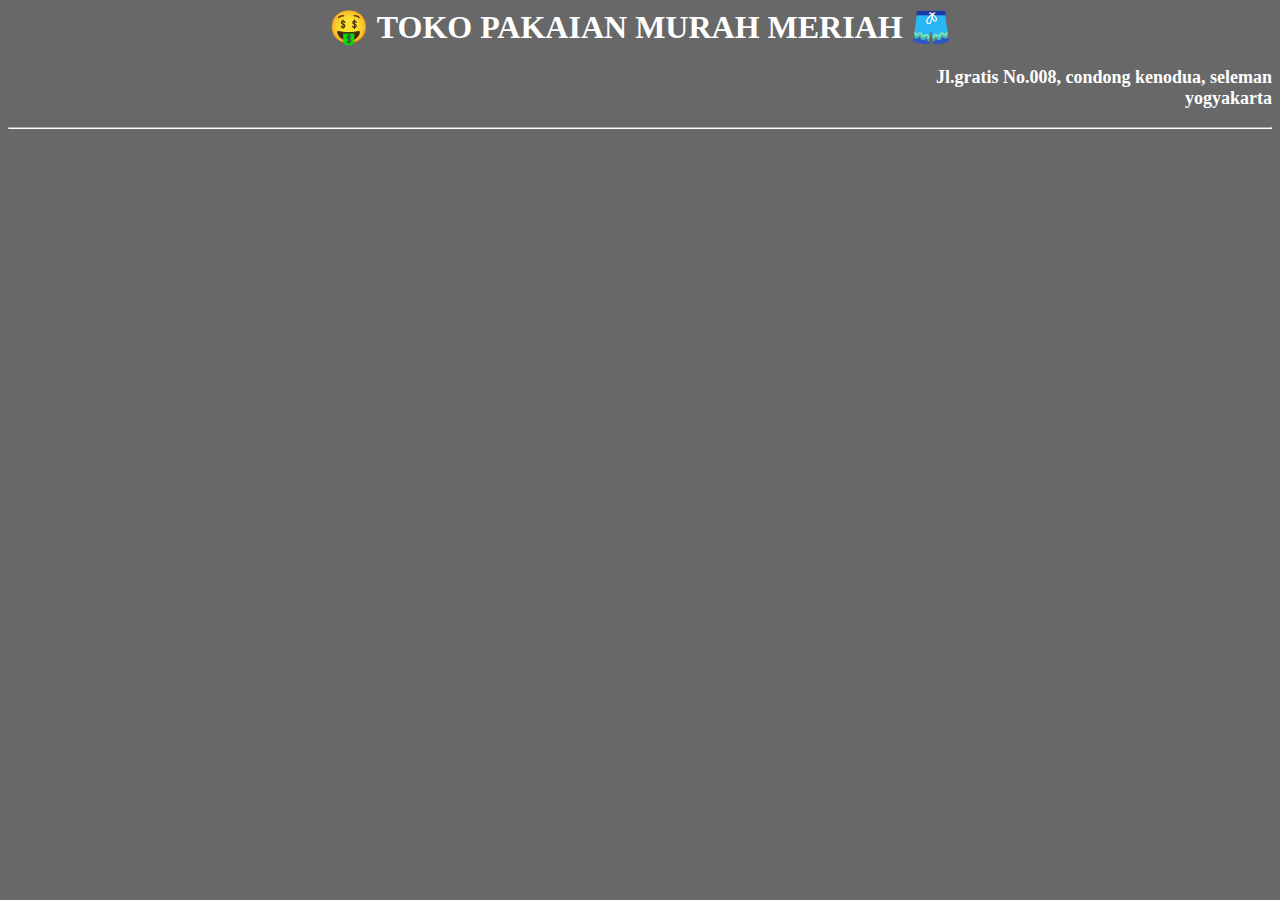
<file: M04/Latihan_01.html>
<html >
    <head>
        <title> latihan 1 </title>
        <style type="text/css"> /* ini selektor h1 di jadikan sebuah
            komentar h1 {background-color: purpule; }*/
            body{
                background-color: rgb(104, 104, 104);
                color: rgb(255, 255, 255);
            }
            h1{
               text-align: center;
            }
            p{
                text-align: right;
                font-size: 18px;
                font-weight: bold;
                color: rgb(255, 255, 255);
            }
            hr{
                border-color: rgb(255, 255, 255);
            }
            </style>
</head>
<body>
    <h1> 🤑 TOKO PAKAIAN MURAH MERIAH 🩳</h1>
    <P> Jl.gratis No.008, condong kenodua, seleman <br/> yogyakarta</P> 
    <hr/>  
</body>
</html>
</file>
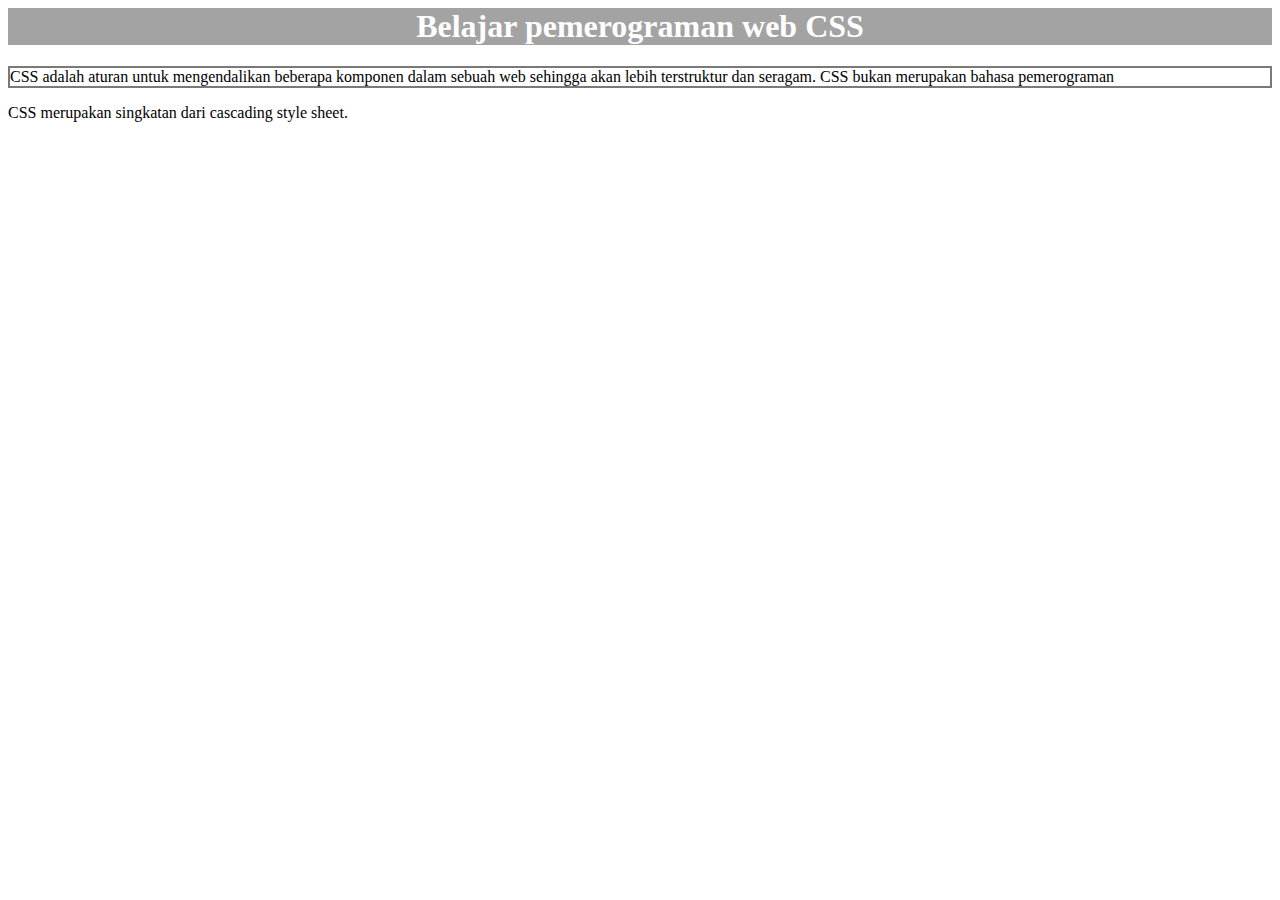
<file: M04/Latihan_02.html>
<html>
    <head>
        <title> latihan 2</title>
    </head>
</html>
    <body>
        <h1 style="background-color: rgb(163, 163, 163);
                color: white;
                text-align: center;"> Belajar pemerograman web CSS 
                </h1>
        <p style="border: 2px solid rgb(121, 121, 121);" >
                CSS adalah aturan untuk mengendalikan beberapa komponen dalam
                sebuah web sehingga akan lebih terstruktur dan seragam. 
                CSS bukan merupakan bahasa pemerograman
        </p>
        <p> CSS merupakan singkatan dari cascading style sheet. </p>
    </body>
</file>
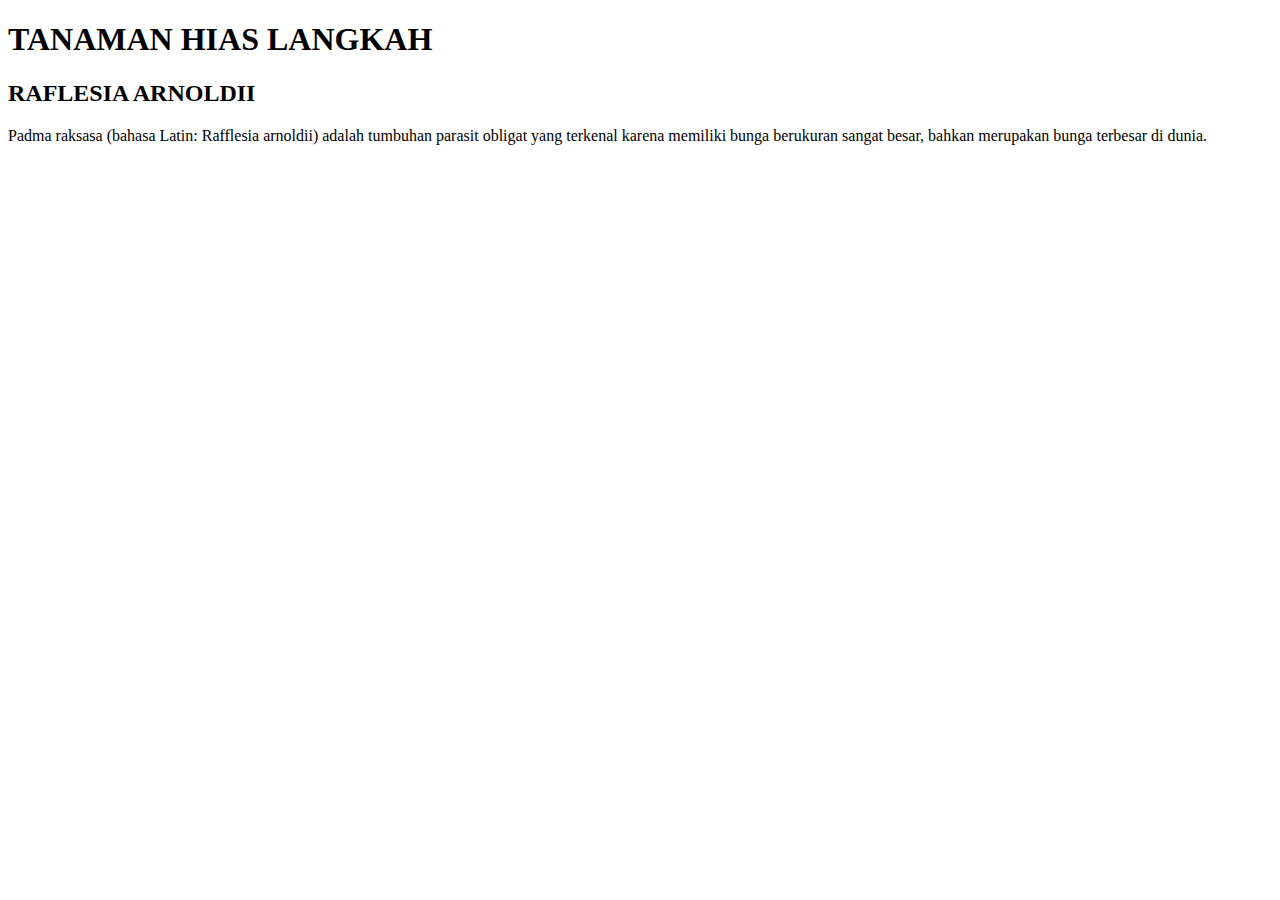
<file: M04/Latihan_03.html>
<!DOCTYPE html>
<html>
    <head>
        <title>Latihan 3</title>
        <link rel="stylesheet" type="text/css" href="#">
    </head>
    <body>
        <h1> TANAMAN HIAS LANGKAH</h1>
        <h2>RAFLESIA ARNOLDII</h2>
        <p>Padma raksasa (bahasa Latin: Rafflesia arnoldii) adalah tumbuhan parasit 
            obligat yang terkenal karena memiliki bunga berukuran sangat besar, 
            bahkan merupakan bunga terbesar di dunia.
            </p>
    </body>
</html>
</file>
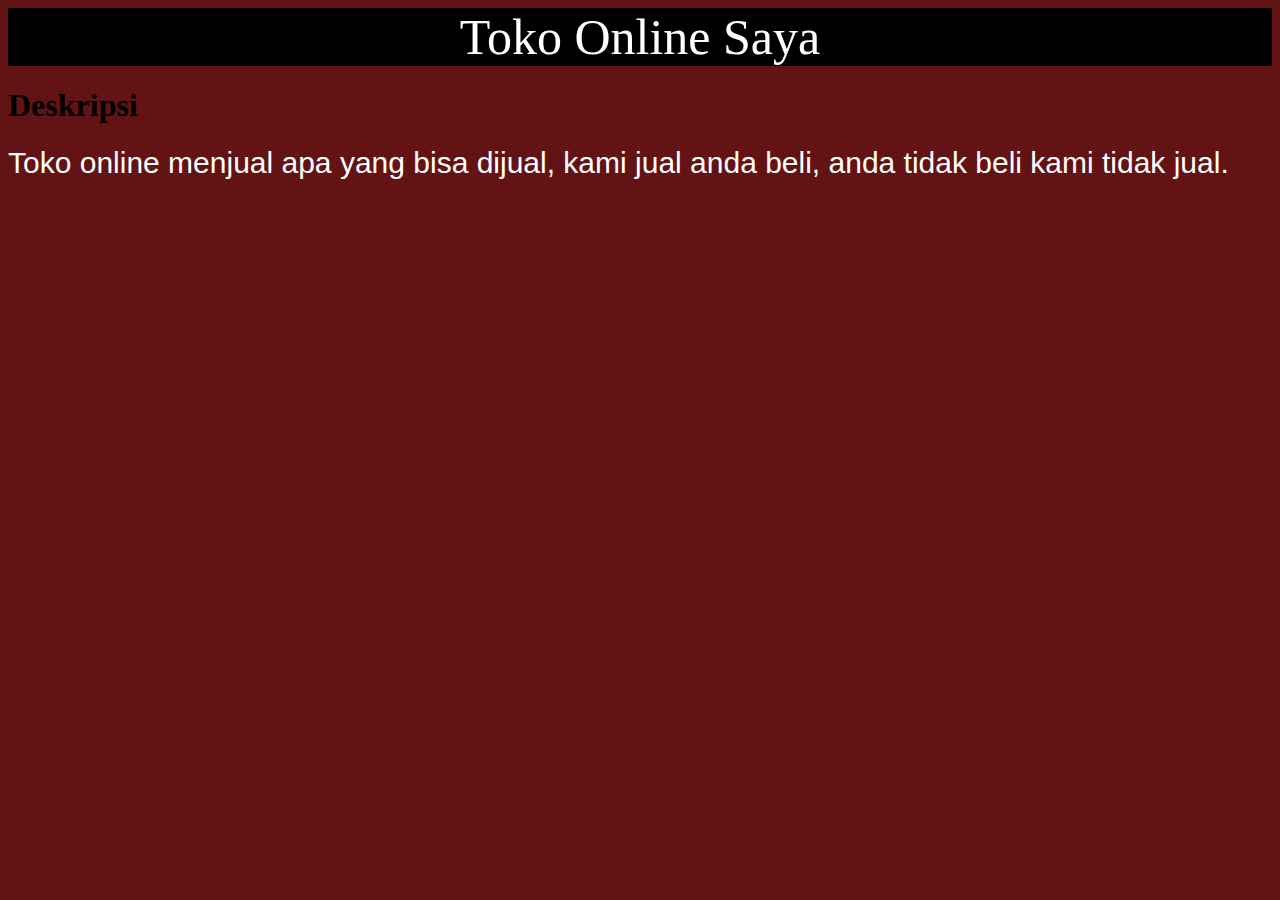
<file: M04/Latihan_04.html>
<html>
    <head>
        <title> Latihan 4</title>
        <link rel="stylesheet" href="Gaya.css" type="text/css">
    </head>
    <body>
        <div id="atas"> Toko Online Saya</div>
        <h1> Deskripsi</h1>
        <div class="isi">
            Toko online menjual apa yang bisa dijual, kami jual anda beli,
            anda tidak beli kami tidak jual.
        </div>
    </body>
</html>
</file>
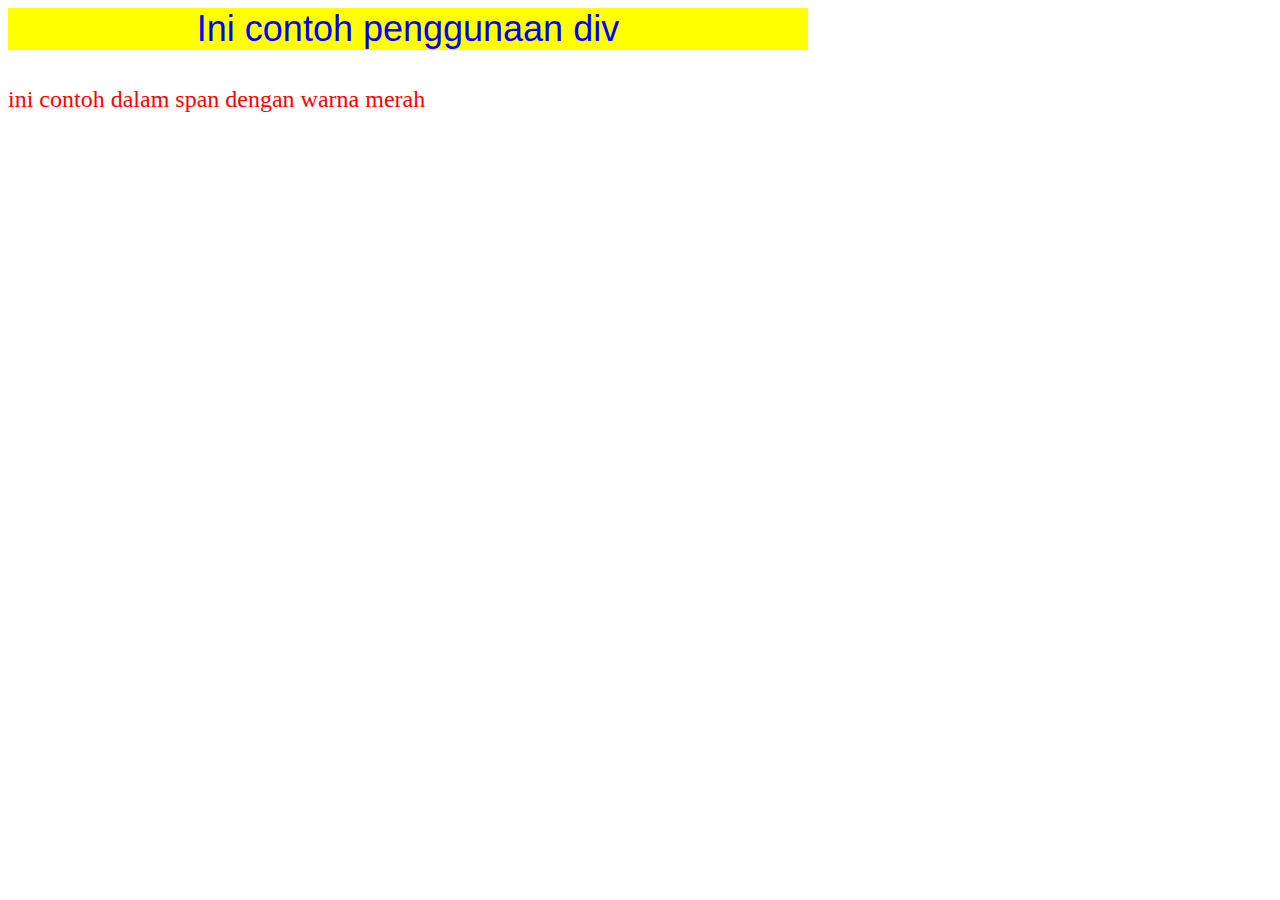
<file: M04/Latihan_05.html>
<html>
    <head>
        <title> Latihan 5</title>
        <style class="text/css">
            div { 
                font-family: sans-serif;
                color: blue;
                background-color: yellow;
                font-size: 36px;
                text-align: center;
                width: 800px;
            }

        </style>
    </head>
    <body>
        <div>
            <p> Ini contoh penggunaan div</p>
        </div>
        <span style="font-family: serif; color: red; font-size: 24px;"> 
            ini contoh dalam span dengan warna merah
        </span>
    </body>
</html>
</file>
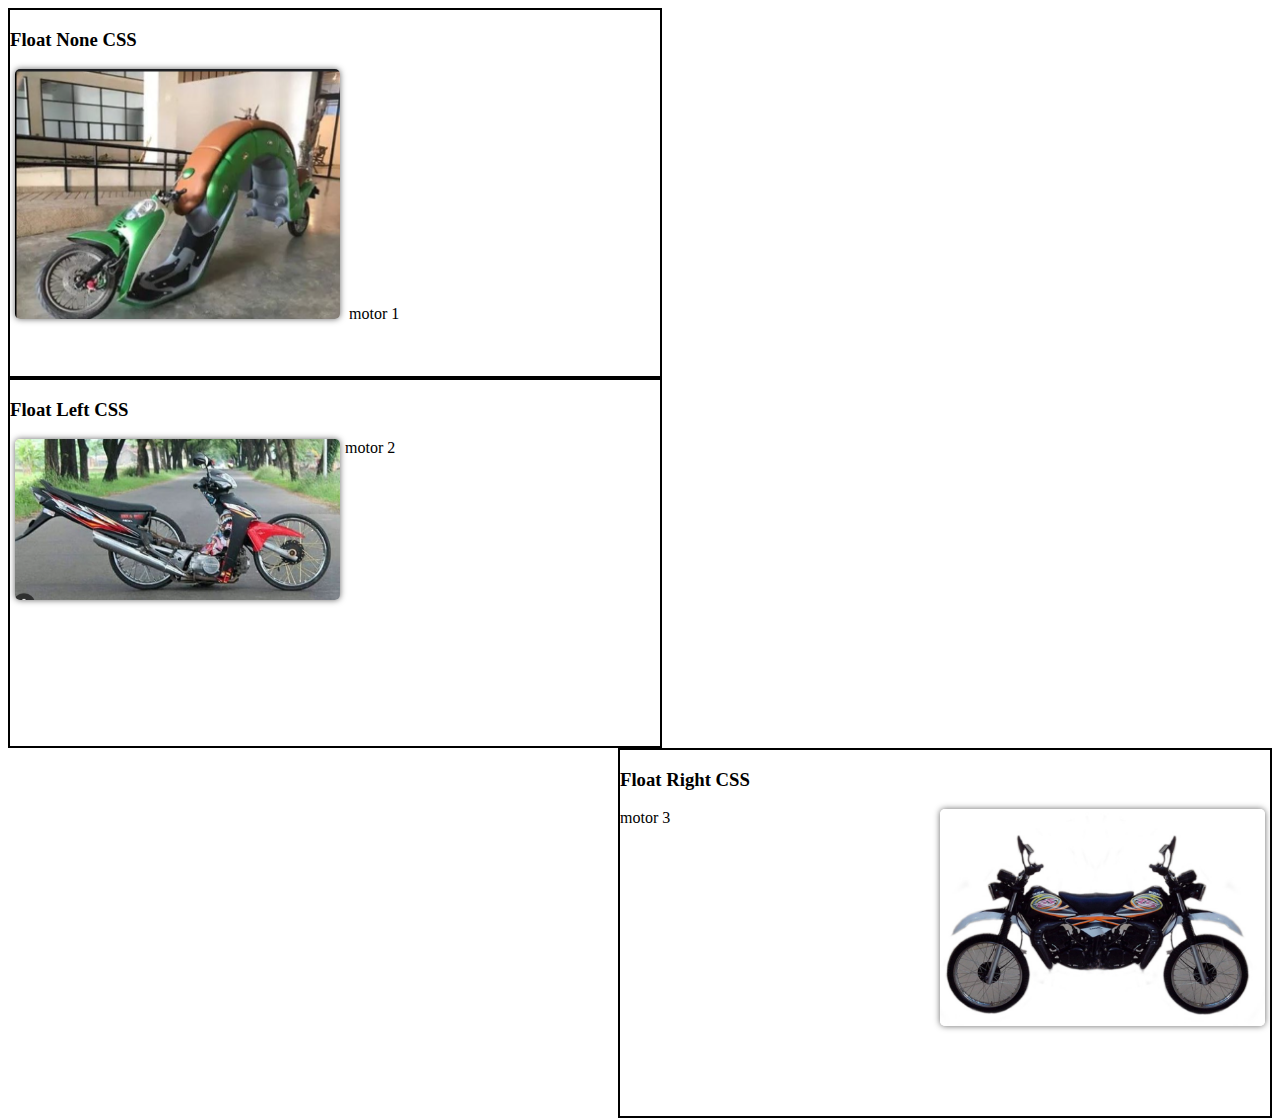
<file: M04/Latihan_06.html>
<html>
    <head>
        <title> Latihan 6</title>
        <style type="text/css">
            .floatnone{float:none;}
            .floatleft{float:left;}
            .floatright{float:right;}
            .border{width:650px; height:366px; border:2px solid rgb(0, 0, 0);}
            img{box-shadow:0 0 6px #666; border-radius:5px; margin-left:5px;
                margin-right: 5px; width: 50%; height: auto; }
        </style>
    </head>
    <body>
        <div class="floatnone border">
            <h3> Float None CSS</h3>
            <img class="floatnone"src="1.png" />
            motor 1
        </div>
        <div class="floatleft border">
            <h3> Float Left CSS</h3>
            <img class="floatleft"src="2.png"/>
            motor 2
        </div>
        <div class="floatright border">
            <h3> Float Right CSS</h3>
            <img class="floatright" src="3.png"/>
            motor 3
        </div>
    </body>
</html>
</file>
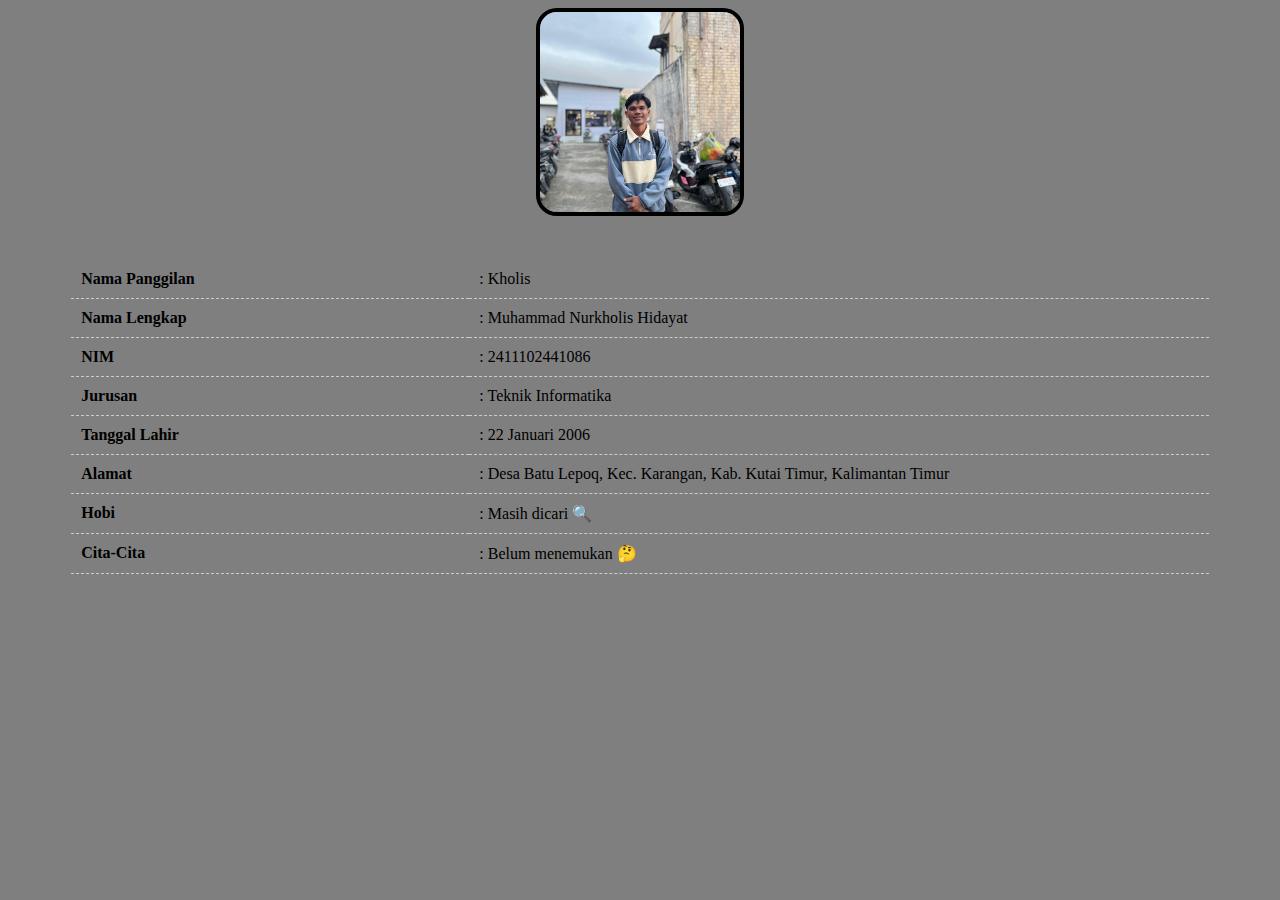
<file: M04/TUGAS/about.html>
<!DOCTYPE html>
<html lang="en">

<head>
    <meta charset="UTF-8">
    <meta name="viewport" content="width=device-width, initial-scale=1.0">
    <title>About Me</title>
    <link rel="stylesheet" href="about.css">
</head>

<body>
    <section id="aboutme" class="content-section">
        <img src="1.jpg" alt="Foto Profil Muhammad Nurkholis Hidayat">


        <table>
            <tr>
                <td>Nama Panggilan</td>
                <td>: Kholis</td>
            </tr>
            <tr>
                <td>Nama Lengkap</td>
                <td>: Muhammad Nurkholis Hidayat</td>
            </tr>
            <tr>
                <td>NIM</td>
                <td>: 2411102441086</td>
            </tr>
            <tr>
                <td>Jurusan</td>
                <td>: Teknik Informatika</td>
            </tr>
            <tr>
                <td>Tanggal Lahir</td>
                <td>: 22 Januari 2006</td>
            </tr>
            <tr>
                <td>Alamat</td>
                <td>: Desa Batu Lepoq, Kec. Karangan, Kab. Kutai Timur, Kalimantan Timur</td>
            </tr>
            <tr>
                <td>Hobi</td>
                <td>: Masih dicari 🔍</td>
            </tr>
            <tr>
                <td>Cita-Cita</td>
                <td>: Belum menemukan 🤔</td>
            </tr>
        </table>
    </section>
</body>

</html>
</file>
<file: M04/Gaya.css>
/* selektor ID*/
#atas{
    background-color: rgb(0, 0, 0);
    color: rgb(255, 255, 255);
    font-size: 50px;
    text-align: center;
}
body{
    background-color: rgb(99, 19, 19);
}

/*selektor Tag*/
h1{
    color: black;
}
/*selektor class*/
.isi{
    font-family: arial;
    font-size: 30px;
    color: rgb(255, 255, 255);
}
</file>
<file: M04/TUGAS/about.css>
body {
    background-color: rgba(0, 0, 0, 0.5)
}

#aboutme {
    text-align: center;
}
#aboutme img {
    width: 200px;
    height: 200px;
    border-radius: 10%; 
    object-fit: cover;
    margin-bottom: 20px;
    border: 4px solid #000000;
}
#aboutme table {
    width: 90%;
    margin: 20px auto;
    text-align: left;
    border-collapse: collapse;
}
#aboutme table td {
    padding: 10px;
    vertical-align: top;
    border-bottom: 1px dashed #ccc;
}
#aboutme table td:first-child {
    width: 35%;
    font-weight: bold;
}
</file>
